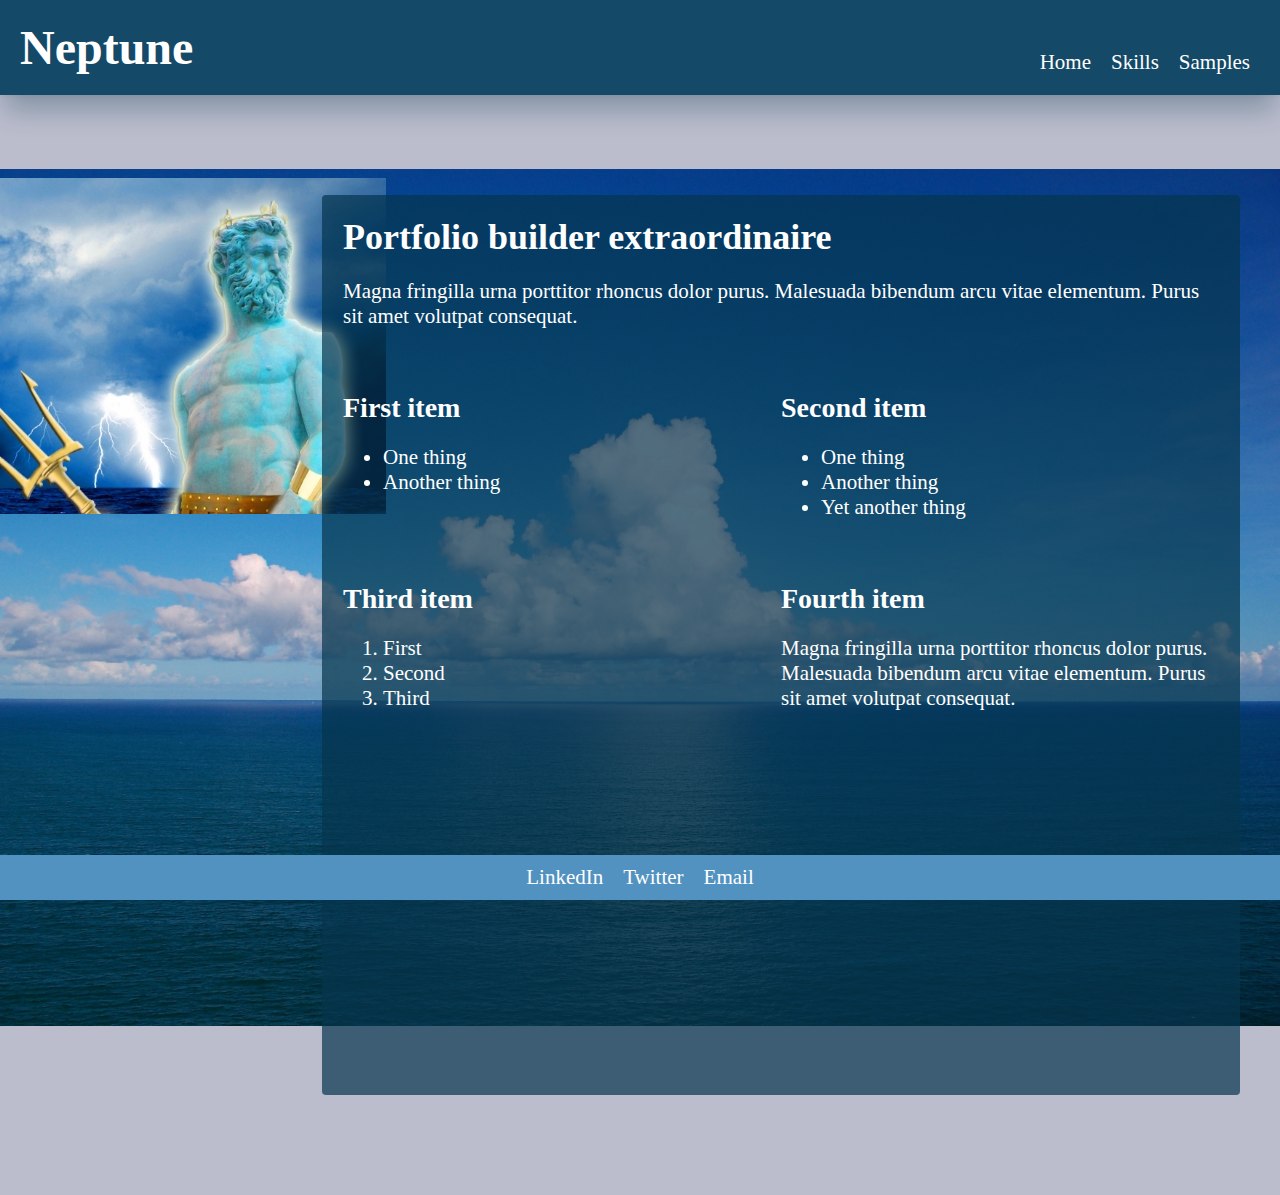
<file: index.html>
<html>

<head>
	<title>Portfolio reference</title>
	<link href="style.css" rel="stylesheet">
</head>

<body>
	<div class="background-image">
		<header class="flex">
			<div class="name">
				<h1>Neptune</h1>
			</div>
			<nav class="main-nav">
				<a class="nav-item" href="index.html">Home</a>
				<a class="nav-item" href="skills.html">Skills</a>
				<a class="nav-item" href="samples.html">Samples</a>
			</nav>
		</header>

		<main>
			<div class="profile">
				<div class="profile-image-container center">
					<img class="profile-image" src="/images/neptune.png" alt="Profile photo.">
				</div>
				<div class="intro rounded">
					<h2>Portfolio builder extraordinaire</h2>
					<p>Magna fringilla urna porttitor rhoncus dolor purus. Malesuada bibendum arcu vitae elementum. Purus sit amet
						volutpat consequat. </p>
					<div class="profile-grid">
						<div class="profile-item">
							<h3>First item</h3>
							<ul>
								<li>One thing</li>
								<li>Another thing</li>
							</ul>
						</div>
						<div class="profile-item">
							<h3>Second item</h3>
							<ul>
								<li>One thing</li>
								<li>Another thing</li>
								<li>Yet another thing</li>
							</ul>
						</div>
						<div class="profile-item">
							<h3>Third item</h3>
							<ol>
								<li>First</li>
								<li>Second</li>
								<li>Third</li>
							</ol>
						</div>
						<div class="profile-item">
							<h3>Fourth item</h3>
							<p>Magna fringilla urna porttitor rhoncus dolor purus. Malesuada bibendum arcu vitae elementum. Purus sit
								amet volutpat consequat.</p>
						</div>
					</div>
				</div>
			</div>
		</main>

		<footer>
			<div class="flex center">

				<!-- column 1 -->
				<div class="nav-item">
					<a href="https://www.linkedin.com/">LinkedIn</a>
				</div>

				<!-- column 3 -->
				<div class="nav-item">
					<a href="https://www.twitter.com/">Twitter</a>
				</div>

				<!-- column 3 -->
				<div class="nav-item">
					<a href="mailto:someone@yoursite.com?subject=Mail from Our Site">Email</a>
				</div>

			</div>
		</footer>
	</div>
</body>

</html>
</file>
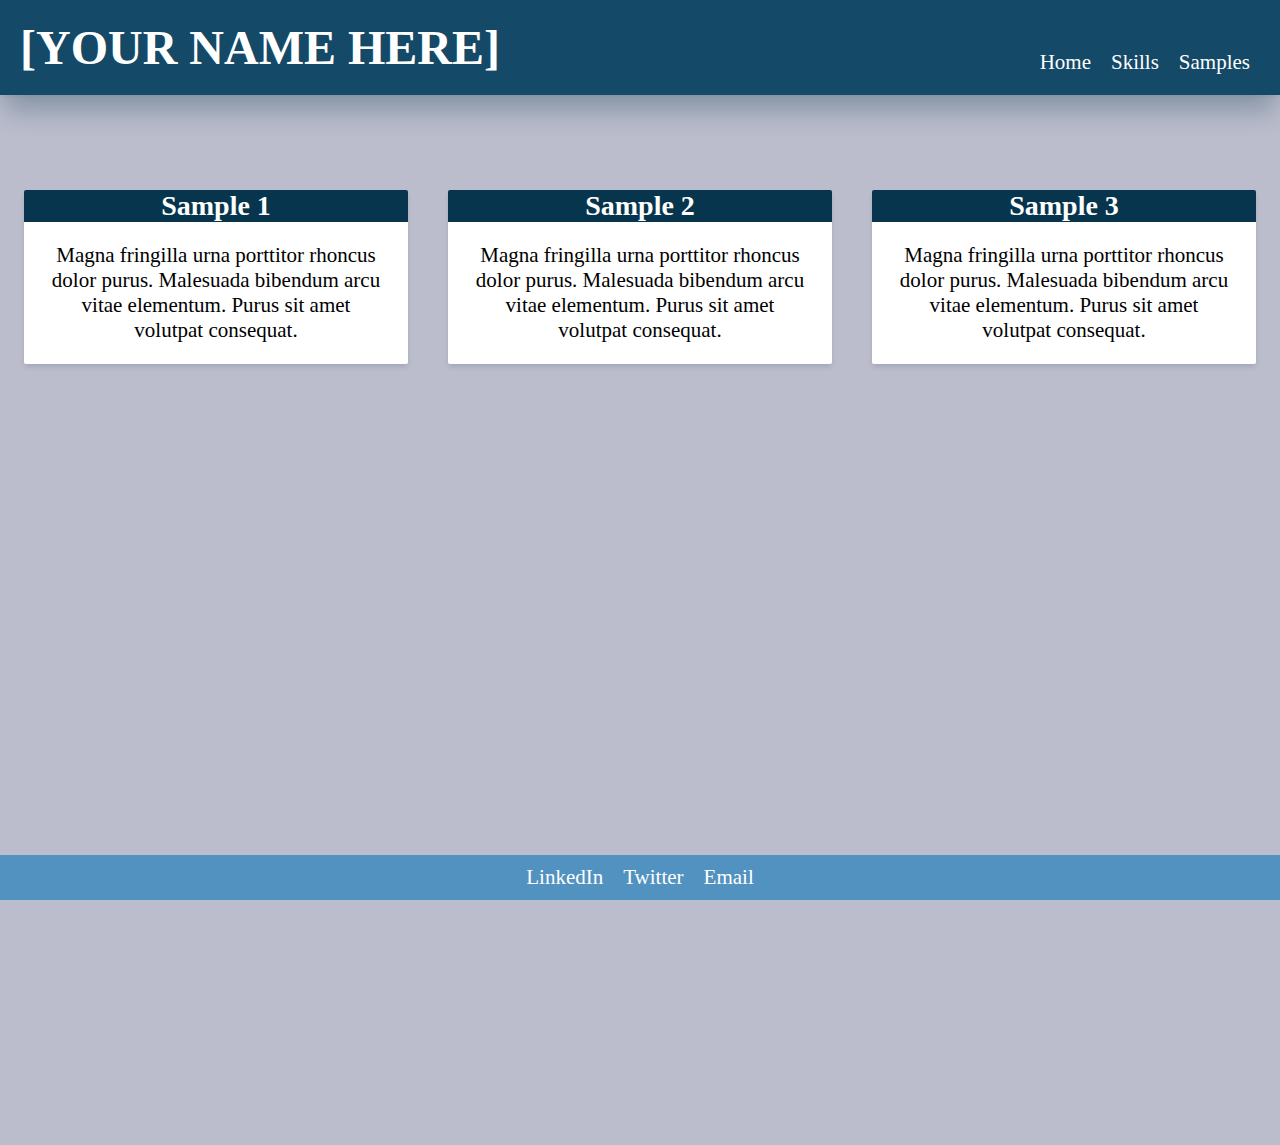
<file: samples.html>
<html>
  <head>
      <title>Samples</title>
      <link href="style.css" rel="stylesheet">
  </head>

  <body>
      <header class="flex">
          <div class="name">
              <h1>[YOUR NAME HERE]</h1>
          </div>
          <nav class="main-nav">
              <a class="nav-item" href="index.html">Home</a>
              <a class="nav-item" href="skills.html">Skills</a>
              <a class="nav-item" href="samples.html">Samples</a>
          </nav>
      </header>
    
      <div class="my-samples">
          <div class="center flex-wrap">
              
              <!-- column 1 -->
              <div class="sample-item">
                  <h3>Sample 1</h3>
                  <p>Magna fringilla urna porttitor rhoncus dolor purus. Malesuada bibendum arcu vitae elementum. Purus sit amet volutpat consequat. </p>
              </div>
              
              <!-- column 3 -->
              <div class="sample-item">
                  <h3>Sample 2</h3>
                  <p>Magna fringilla urna porttitor rhoncus dolor purus. Malesuada bibendum arcu vitae elementum. Purus sit amet volutpat consequat. </p>
              </div>
              
              <!-- column 3 -->
              <div class="sample-item">
                  <h3>Sample 3</h3>
                  <p>Magna fringilla urna porttitor rhoncus dolor purus. Malesuada bibendum arcu vitae elementum. Purus sit amet volutpat consequat. </p>
              </div>
              
          </div>
      </div>
      <footer>
        <div class="flex center">

            <!-- column 1 -->
            <div class="nav-item">
                <a href="https://www.linkedin.com/">LinkedIn</a>
            </div>

            <!-- column 3 -->
            <div class="nav-item">
                <a href="https://www.twitter.com/">Twitter</a>
            </div>

            <!-- column 3 -->
            <div class="nav-item">
                <a href="mailto:someone@yoursite.com?subject=Mail from Our Site">Email</a>
            </div>

        </div>
    </footer>
  </body>
  
</html>
</file>
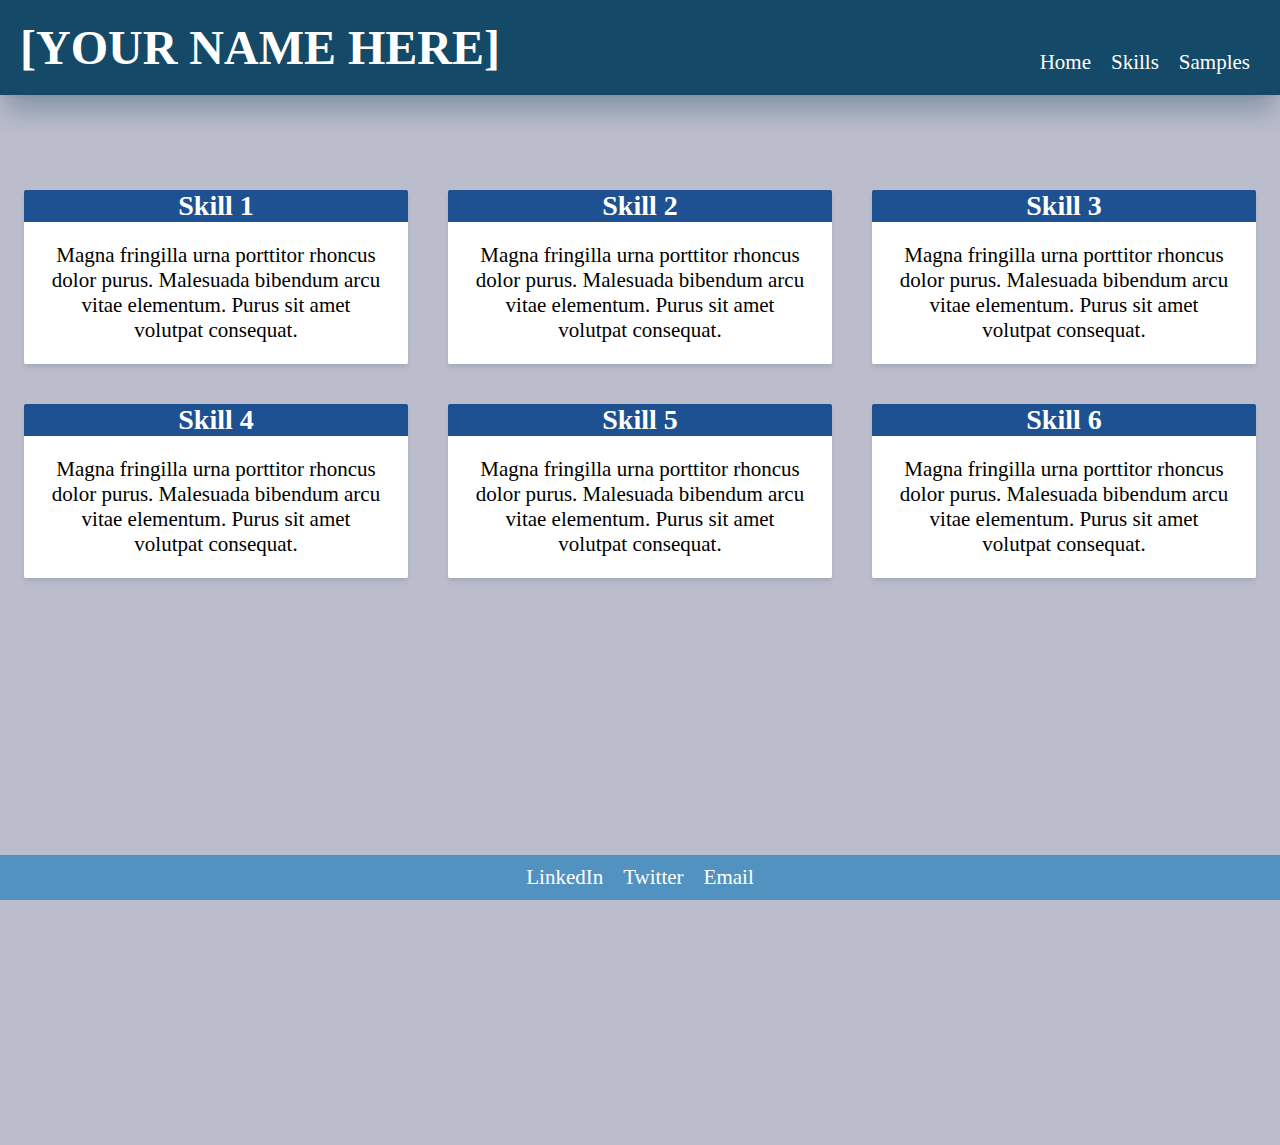
<file: skills.html>
<html>

<head>
	<title>Skills</title>
	<link href="style.css" rel="stylesheet">
</head>

<body>
	<header class="flex">
		<div class="name">
			<h1>[YOUR NAME HERE]</h1>
		</div>
		<nav class="main-nav">
			<a class="nav-item" href="index.html">Home</a>
			<a class="nav-item" href="skills.html">Skills</a>
			<a class="nav-item" href="samples.html">Samples</a>
		</nav>
	</header>

	<div class="my-skills">
		<div class="center flex-wrap">
			<!-- row 1 -->
			<!-- column 1 -->
			<div class="skill-item">
				<h3>Skill 1</h3>
				<p>Magna fringilla urna porttitor rhoncus dolor purus. Malesuada bibendum arcu vitae elementum. Purus sit amet
					volutpat consequat. </p>
			</div>

			<!-- column 3 -->
			<div class="skill-item">
				<h3>Skill 2</h3>
				<p>Magna fringilla urna porttitor rhoncus dolor purus. Malesuada bibendum arcu vitae elementum. Purus sit amet
					volutpat consequat. </p>
			</div>

			<!-- column 3 -->
			<div class="skill-item">
				<h3>Skill 3</h3>
				<p>Magna fringilla urna porttitor rhoncus dolor purus. Malesuada bibendum arcu vitae elementum. Purus sit amet
					volutpat consequat. </p>
			</div>
			<!-- row 2 -->
			<!-- column 1 -->
			<div class="skill-item">
				<h3>Skill 4</h3>
				<p>Magna fringilla urna porttitor rhoncus dolor purus. Malesuada bibendum arcu vitae elementum. Purus sit amet
					volutpat consequat. </p>
			</div>

			<!-- column 3 -->
			<div class="skill-item">
				<h3>Skill 5</h3>
				<p>Magna fringilla urna porttitor rhoncus dolor purus. Malesuada bibendum arcu vitae elementum. Purus sit amet
					volutpat consequat. </p>
			</div>

			<!-- column 3 -->
			<div class="skill-item">
				<h3>Skill 6</h3>
				<p>Magna fringilla urna porttitor rhoncus dolor purus. Malesuada bibendum arcu vitae elementum. Purus sit amet
					volutpat consequat. </p>
			</div>

		</div>
	</div>
	<footer>
		<div class="flex center">

			<!-- column 1 -->
			<div class="nav-item">
				<a href="https://www.linkedin.com/">LinkedIn</a>
			</div>

			<!-- column 3 -->
			<div class="nav-item">
				<a href="https://www.twitter.com/">Twitter</a>
			</div>

			<!-- column 3 -->
			<div class="nav-item">
				<a href="mailto:someone@yoursite.com?subject=Mail from Our Site">Email</a>
			</div>

		</div>
	</footer>
</body>

</html>
</file>
<file: style.css>
/* Global styles  */

body {
   margin: 0;
   background-color: #BBBDCC;
   /* this font size will effect all elements (other than h1 -> h6) on the page */
   font-size: 21px;
   height: 100vh;
}

/* ========
Typography 
======== */

h1 {
   font-size: 48px;
   margin: 0;
}

h2 {
   font-size: 36px;
   margin: 0;
}

h3 {
   font-size: 28px;
   margin: 0;
}

a {
   text-decoration: none;
   color: #fff;
}

a:hover {
   text-decoration: underline;
   color: #A3145A;
}

/* ========
Images
======== */
.profile-image {
   margin: 10px;
}

.profile-image-container {
   background-color: #827EA0;
   width: 20%;
   height: 300px;
   border: 1px solid #06354D;
   margin-right: 40px;
   object-fit: cover;
}

.background-image {
   width: 100%;
   background-image: url("/images/ocean.jpg");
   background-repeat:no-repeat;
   background-size:contain;
   background-position:center;
}

/* ========
Layout 
======== */

header {
   background-color: #144967;
   color: white;
   padding: 20px 20px;
   text-align: center;
   box-shadow: 0 20px 25px -5px rgba(6, 53, 77, .3), 0 2px 4px -1px rgba(0, 0, 0, 0.06);
}

footer {
   position: fixed;
   bottom: 0;
   width: 100%;
   background-color: #5192C1;
   color: #fff;
   padding: 10px 0;
   text-align: center;
}

.name {
   display: flex;
   width: 40%;
   align-items: center;
   justify-content: flex-start;
}

.my-skills {
   padding: 75px 0;
   text-align: center;
   height: 100%;
}

.skill-item {
   width: 30%;
   margin: 20px;
   box-shadow: 0 4px 6px -1px rgba(6, 53, 77, .1), 0 2px 4px -1px rgba(0, 0, 0, 0.06);
}

.skill-item h3 {
   background-color: #1D5191;
   color: #fff;
   border-top-left-radius: .125rem;
   border-top-right-radius: .125rem;
}

.skill-item p {
   margin: 0;
   padding: 1em;
   background-color: #fff;
   border-bottom-right-radius: .125rem;
   border-bottom-left-radius: .125rem;
}

.my-samples {
   padding: 75px 0;
   text-align: center;
   height: 100%;
}

.sample-item {
   width: 30%;
   margin: 20px;
   box-shadow: 0 4px 6px -1px rgba(6, 53, 77, .1), 0 2px 4px -1px rgba(0, 0, 0, 0.06);
}

.sample-item h3 {
   background-color: #06354D;
   color: #fff;
   border-top-left-radius: .125rem;
   border-top-right-radius: .125rem;
}

.sample-item p {
   margin: 0;
   padding: 1em;
   background-color: #fff;
   border-bottom-right-radius: .125rem;
   border-bottom-left-radius: .125rem;
}

.intro {
   background-color: rgba(6, 53, 77, .7);
   color: #fff;
   padding: 1em;
   width: 80%;
}

.profile {
   display: flex;
   height: 100%;
   padding: 100px 40px;
}

.profile-grid {
   display: flex;
   flex-wrap: wrap;
}

.profile-item {
   margin-top: 2em;
   width: 50%;
}

/* ========
Navigation
======== */

.main-nav {
   display: flex;
   align-items: flex-end;
   justify-content: flex-end;
   width: 60%;
}

.nav-item {
   padding: 0 10px;
}

header nav a:hover {
   color: #5AA314;
}

/* ========
Utility classes
======== */

.flex {
   display: flex;
}

.flex-wrap {
   flex-wrap: wrap;
}

.center {
   display: flex;
   align-items: center;
   justify-content: center;
}

.margin-tb-lg {
   margin: 40px 0;
}

.padding-tb-lg {
   padding: 40px 0;
}

.shadow {
   box-shadow: 0 4px 6px -1px rgba(6, 53, 77, .1), 0 2px 4px -1px rgba(0, 0, 0, 0.06);
}

.rounded-top {
   border-top-left-radius: .125rem;
   border-top-right-radius: .125rem;
}

.rounded-bottom {
   border-bottom-right-radius: .125rem;
   border-bottom-left-radius: .125rem;
}

.rounded-full {
   border-radius: 9999px;
}

.rounded {
   border-radius: .25rem;
}
</file>
